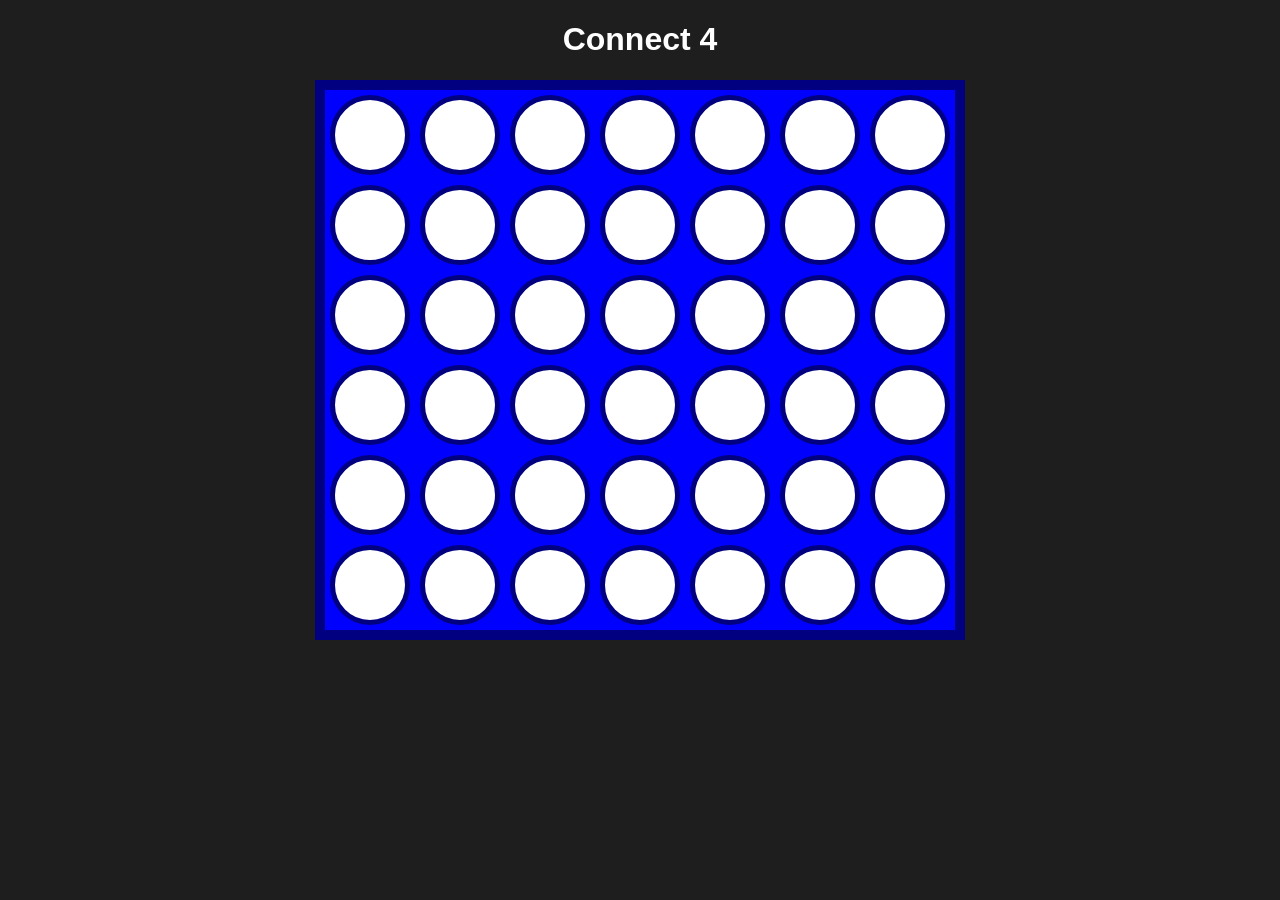
<file: Final Project/Games/connect4.html>
<!DOCTYPE html>
<html lang="en">
<head>
    <meta charset="UTF-8">
    <meta name="viewport" content="width=device-width, initial-scale=1.0">
    <title>Connect 4</title>
    <link rel="stylesheet" href="Games_style.css">
</head>
<body>
    <h1>Connect 4</h1>
    <h2 id="winner"></h2>
    <div id="board"></div>

    <script src="connect4_script.js"></script>
</body>
</html>
</file>
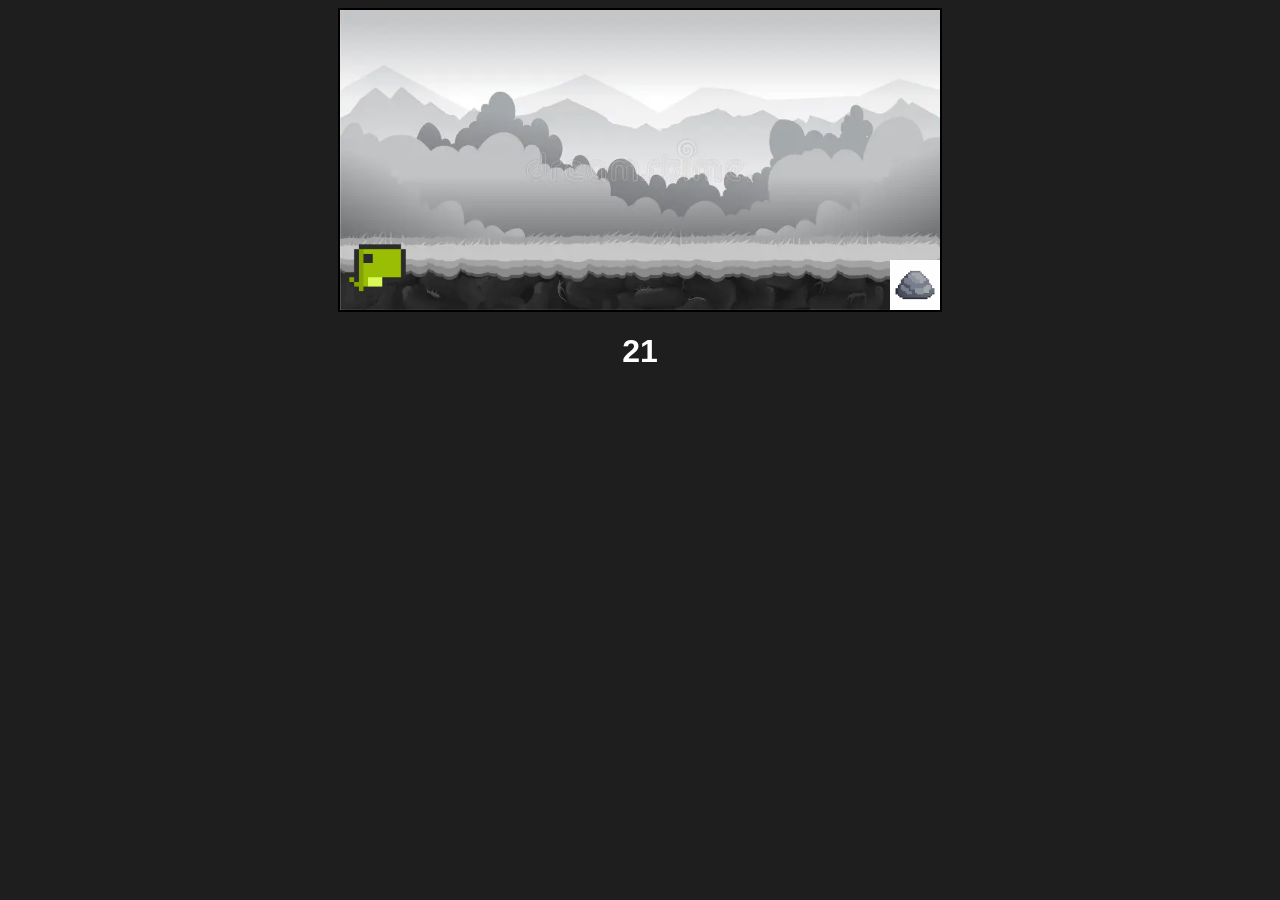
<file: Final Project/Games/dinoGame.html>
<!DOCTYPE html>
<html lang="en">
<head>
    <title>Dino game cuz why not</title>
    <link rel="stylesheet" href="Games_style.css"></link>
</head>
<body>
    <div id="game">
        <div id="dino"></div>
        <div id="rock"></div>
    </div>
    <h1 id="score">0</h1>
    <script src="dinoGame_script.js"></script>
</body>
</html>
</file>
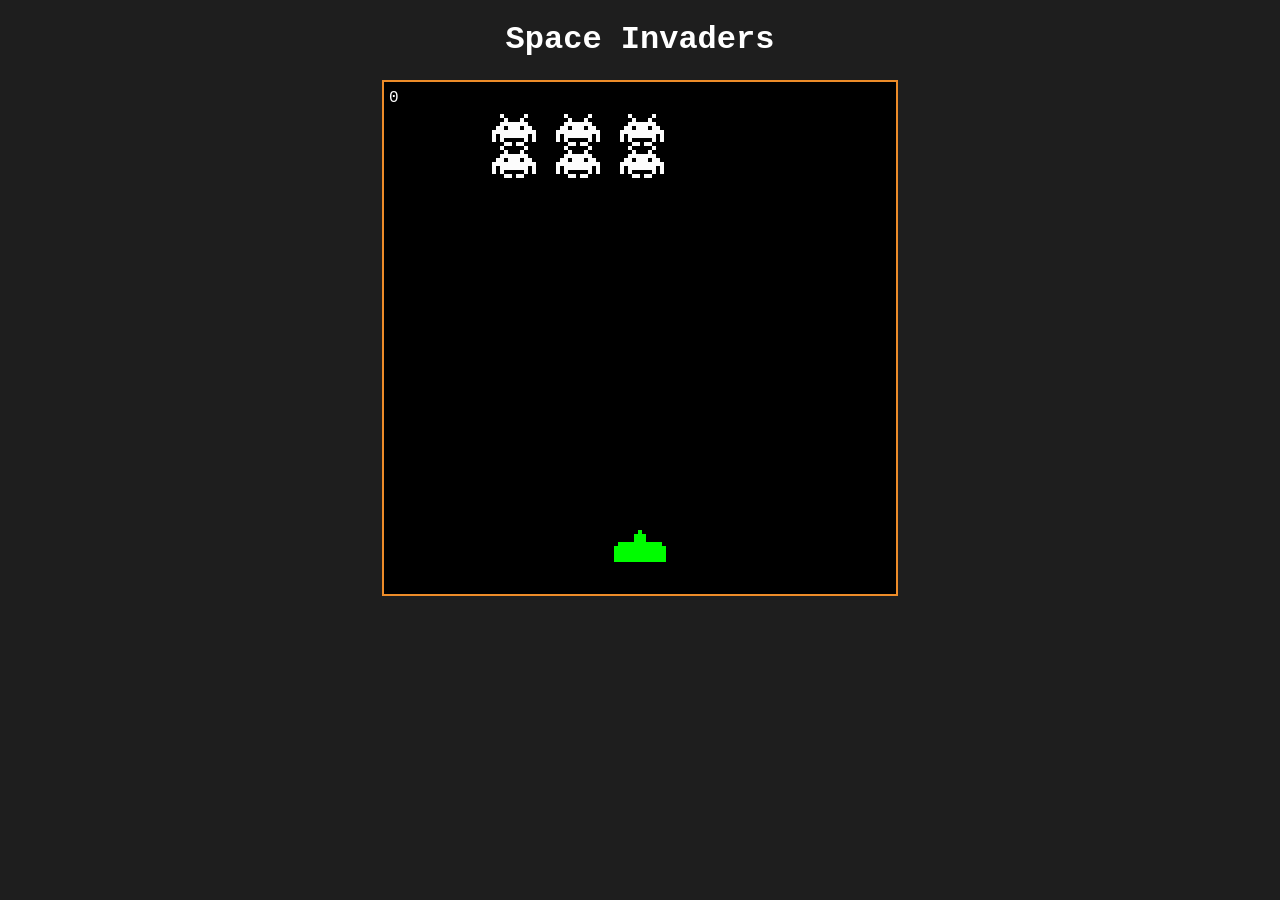
<file: Final Project/Games/SpaceInvaders.html>
<!DOCTYPE html>
<html>
    <head>
        <meta charset="UTF-8">
        <meta name="viewport", content="width=device-width, initial-scale=1.0">
        <title>Space Invaders</title>
        <link rel="stylesheet" href="SpaceInvaders.css">
        <script src="spaceInvaders.js"></script>
    </head>

    <body>
        <h1>Space Invaders</h1>
        <canvas id="board"></canvas>
    </body>
</html>
</file>
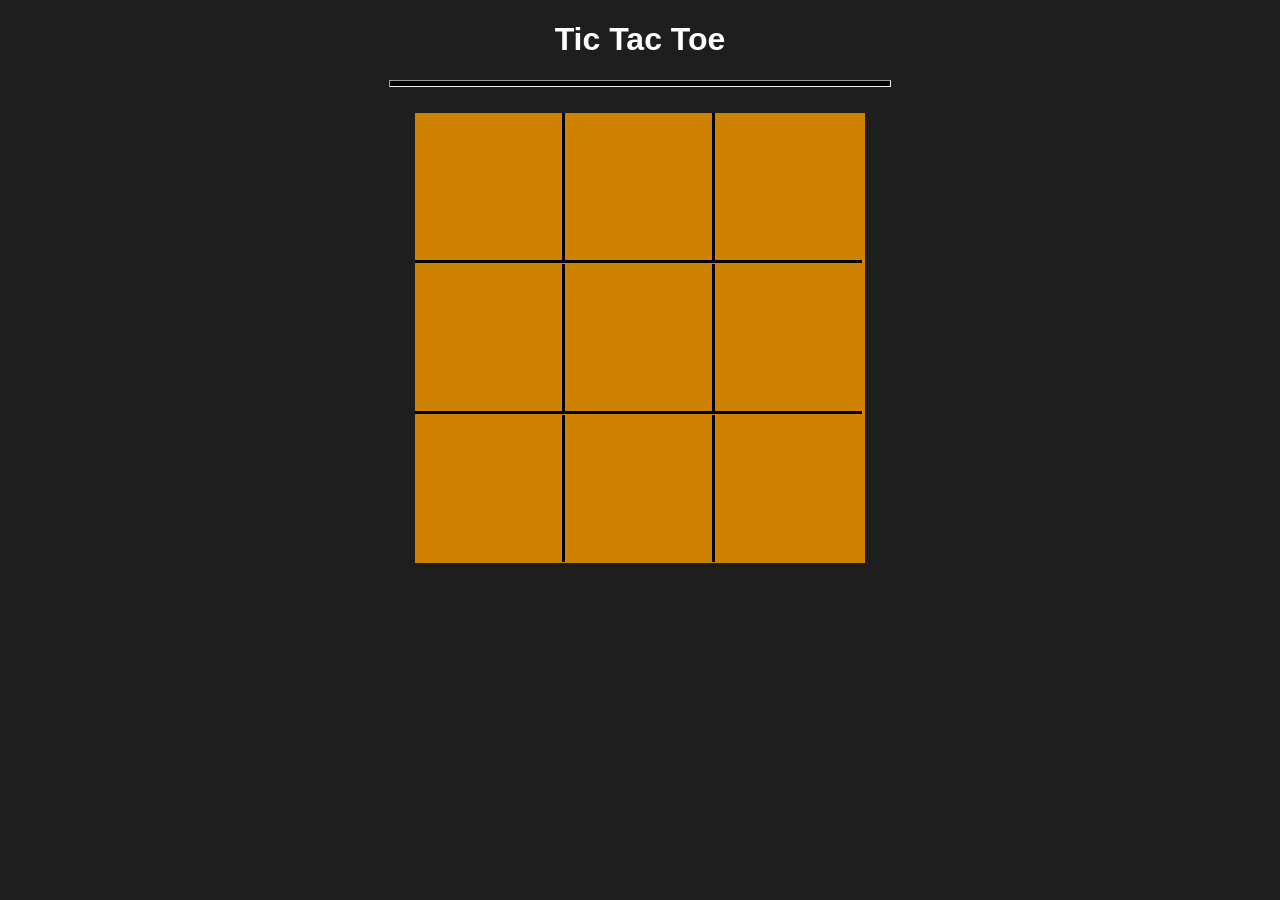
<file: Final Project/Games/tictactoe.html>
<!DOCTYPE html>
<html lang="en">
<head>
    <meta charset="UTF-8">
    <meta name="viewport" content="width=device-width, initial-scale=1.0">
    <title>TicTacToe</title>
    <link rel="stylesheet" href="Games_style.css">
</head>
<body>
    <h1>Tic Tac Toe</h1>
    <hr><br>
    <!-- 3x3 -->
     <div id="Tboard"></div>
    <script src="tictactoe_script.js"></script>
</body>
</html>
</file>
<file: Final Project/Games/Games_style.css>
body{
    font-family: Arial, Helvetica, sans-serif;
    text-align: center;
    background-color: #1e1e1e ;
}

h1{
    color:white
}

/* Dino */
#score{
    text-align: center;
}
#game {
    width: 600px;
    height: 300px;
    border: 2px solid black;
    margin: auto;
    background-image: url(Pictures/DinoGameBG.png);
    background-size: cover;
}
#dino{
    height:75px;
    width:75px;

    position:relative;
    top:225px;
    background-image: url(Pictures/dino.png);
    background-size: cover;

}
#rock{
    height:50px;
    width:50px;
    left: 550px;
    position:relative;
    top:175px;
    background-image: url(Pictures/Rock.jpg);
    background-size: cover;
    animation: rock 1.33s infinite;
}


@keyframes rock{
    0%{left: 550px;}
    100%{left:-75px}
}
.jump-animation{
    animation: jump 0.5s;
}

@keyframes jump{
    0%{top:225px;}
    50%{top:75px;}
    75%{top:75px;}

    100%{top:225px;}
}

/* Connect 4 */


#board{
    height: 540px;
    width: 630px;

    background-color: blue;
    border: 10px solid navy;
    margin: 0 auto;
    display:flex;
    flex-wrap: wrap;
}

.tile{
    height:70px;
    width:70px;

    background-color: white;
    border-radius: 50%;
    margin: 5px;
    border: 5px solid navy;
}
.red-piece {
    background-color: red;
}
.yellow-piece{
    background-color: yellow;
}

/* TicTacToe */

hr{
    height:5px;
    width: 500px;
    background-color: black;
}

#Tboard{
    width: 450px;
    height: 450px;

    background-color: rgb(206, 130, 0);
    margin: 0 auto;
    display: flex;
    flex-wrap: wrap;
}
.Ttile{
    width: 147px;
    height: 147px;

    font-size: 150px;
    display: flex;
    justify-content: center;
    align-items: center;
}

.horizontal-line {
    border-bottom: 3px solid black;
}

.vertical-line{
    border-right: 3px solid black;
}

.winner{
    background-color: lightgrey;
    color:red;
}

/* space Invaders */
.board{
    background-color: black;
}
</file>
<file: Final Project/Games/SpaceInvaders.css>
body {
    font-family:'Courier New', Courier, monospace;
    text-align: center;
    background-color: #1e1e1e ;
}

#board {
    background-color: black;
    border:2px solid #ed8c29;
}
h1{
    color:white
}
</file>
